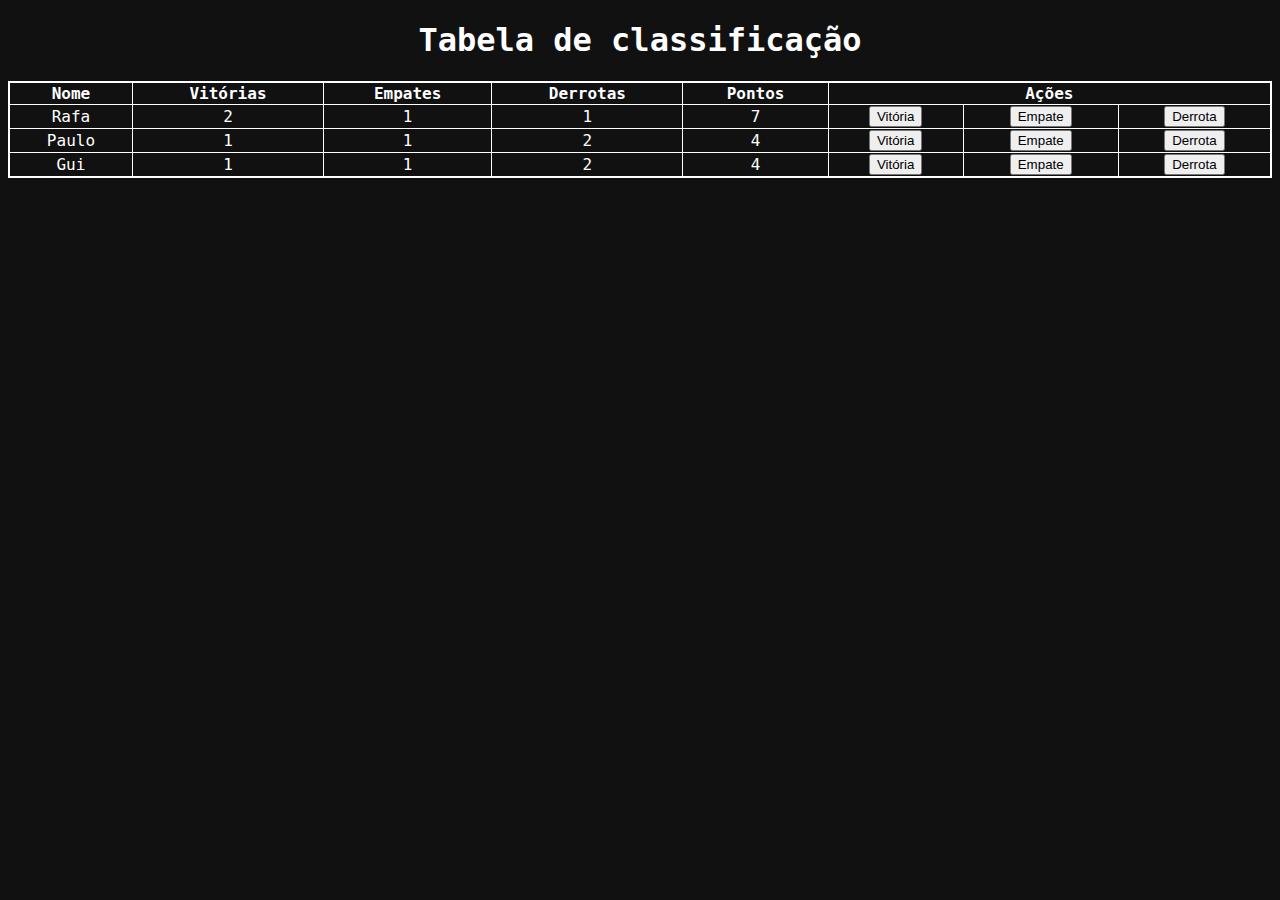
<file: Aula 6/index.html>
<!DOCTYPE html>
<html lang="en">
<head>
    <meta charset="UTF-8">
    <meta http-equiv="X-UA-Compatible" content="IE=edge">
    <meta name="viewport" content="width=device-width, initial-scale=1.0">
    <title>Aula 6 | Objetos e Tabela de Classificação</title>
    <link rel="stylesheet" type="text/css" href="../Aula 6/css/style.css">
</head>

<body>
    <h1>Tabela de classificação</h1>

  <table style="width:100%">
    <thead>
      <tr>
        <th>Nome</th>
        <th>Vitórias</th>
        <th>Empates</th>
        <th>Derrotas</th>
        <th>Pontos</th>
        <th colspan="3">Ações</th>
      </tr>
    </thead>
    <tbody id="tabelaJogadores">
      <tr>
        <td>Paulo</td>
        <td></td>
        <td></td>
        <td></td>
        <td></td>
        <td><button onClick="adicionarVitoria()">Vitória</button></td>
        <td><button onClick="adicionarEmpate()">Empate</button></td>
        <td><button onClick="adicionarDerrota()">Derrota</button></td>
      </tr>
      <tr>
        <td>Rafa</td>
        <td></td>
        <td></td>
        <td></td>
        <td></td>
        <td><button onClick="adicionarVitoria()">Vitória</button></td>
        <td><button onClick="adicionarEmpate()">Empate</button></td>
        <td><button onClick="adicionarDerrota()">Derrota</button></td>
      </tr>
    </tbody>
  </table>
    
    <script src="../Aula 6/js/body.js"></script>
</body>
</html>
</file>
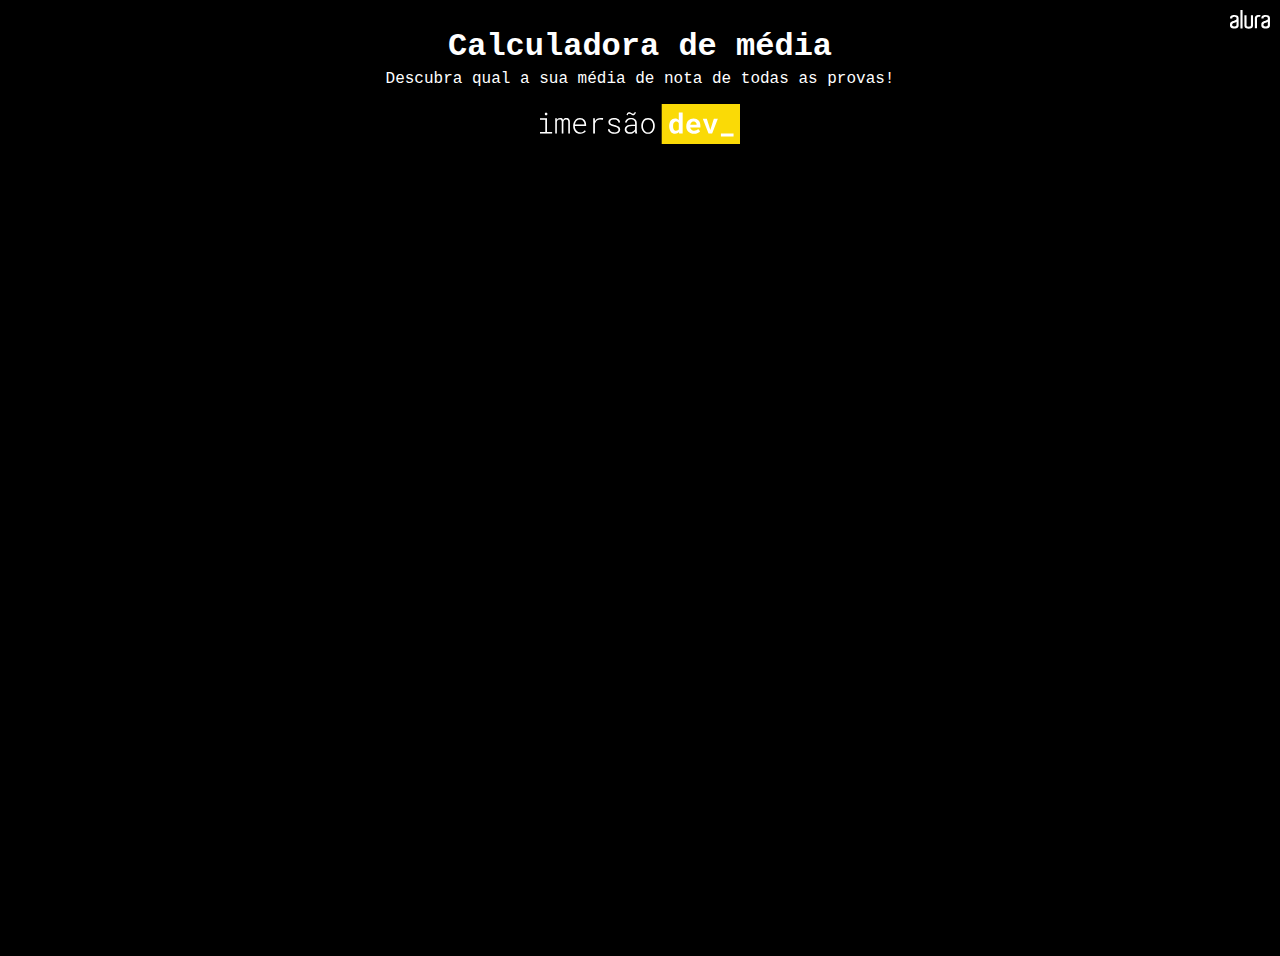
<file: Aula 1/img/Calculadora de média_files/QWgppMM.html>
<!DOCTYPE html>
<!-- saved from url=(0044)https://cdpn.io/imersao-dev/fullpage/QWgppMM -->
<html lang="en"><head><meta http-equiv="Content-Type" content="text/html; charset=UTF-8">

  
  
<link rel="apple-touch-icon" type="image/png" href="https://cpwebassets.codepen.io/assets/favicon/apple-touch-icon-5ae1a0698dcc2402e9712f7d01ed509a57814f994c660df9f7a952f3060705ee.png">
<meta name="apple-mobile-web-app-title" content="CodePen">

<link rel="shortcut icon" type="image/x-icon" href="https://cpwebassets.codepen.io/assets/favicon/favicon-aec34940fbc1a6e787974dcd360f2c6b63348d4b1f4e06c77743096d55480f33.ico">

<link rel="mask-icon" type="image/x-icon" href="https://cpwebassets.codepen.io/assets/favicon/logo-pin-8f3771b1072e3c38bd662872f6b673a722f4b3ca2421637d5596661b4e2132cc.svg" color="#111">


  <title>CodePen - Calculadora de média</title>
  
  
  
  
<style>
body {
  font-family: 'Roboto Mono',monospace;
  min-height: 400px;
  background-image: url('https://caelum-online-public.s3.amazonaws.com/imersao-dev-3/bg.png');
  background-color: #000000;
  background-size: 80vh;
  background-position: center bottom;
  background-repeat: no-repeat;
}

.container {
  text-align: center;
  padding: 20px;
  height: 100vh;
}

.page-title {
  color:#ffffff;
  margin: 0 0 5px;
}

.page-subtitle {
  color:#ffffff;
  margin-top: 5px;
}

.page-logo {
  width: 200px;
}

.alura-logo {
  width: 40px;
  position: absolute;
  top: 10px;
  right: 10px;
}
</style>

  <script>
  window.console = window.console || function(t) {};
</script>

  
  
  <script>
  if (document.location.search.match(/type=embed/gi)) {
    window.parent.postMessage("resize", "*");
  }
</script>


</head>

<body translate="no">
  
  
    <title> Imersão Dev Alura - Aula 01</title>
  
  
    <div class="container">
      <h1 class="page-title">
      Calculadora de média</h1>
      <p class="page-subtitle">
      Descubra qual a sua média de nota de todas as provas!
      </p>
      <img src="./logo-imersao-conversor-de-moedas.svg" class="page-logo" alt="">
    </div>
    <a href="https://alura.com.br/" target="_blank">
    <img src="./alura-logo.svg" alt="" class="alura-logo">
    </a>
  

  
  
  
  




 
</body></html>
</file>
<file: Aula 6/css/style.css>
* {
    text-align: center;
  }
  
  body {
    font-family: "Roboto Mono", monospace;
    min-height: 400px;
    background-image: url("https://www.alura.com.br/assets/img/imersoes/dev-2021/tabela-classificacao-bg.png");
    background-color: #111;
    background-size: 100%;
    background-position: center;
    background-repeat: no-repeat;
  }
  
  .container {
    text-align: center;
    padding: 20px;
    height: 100vh;
  }
  
  .page-title {
    color: #ffffff;
    margin: 0 0 5px;
  }
  
  .page-subtitle {
    color: #ffffff;
    margin-top: 5px;
  }
  
  .page-logo {
    width: 200px;
  }
  
  .alura-logo {
    width: 40px;
    position: absolute;
    top: 10px;
    right: 10px;
  }
  
  table {
    border: 2px solid white;
    border-collapse: collapse;
  }
  
  h1 {
    color: white;
  }
  
  th,
  tr,
  td {
    border: solid 1px white;
    color: white;
  }
</file>
